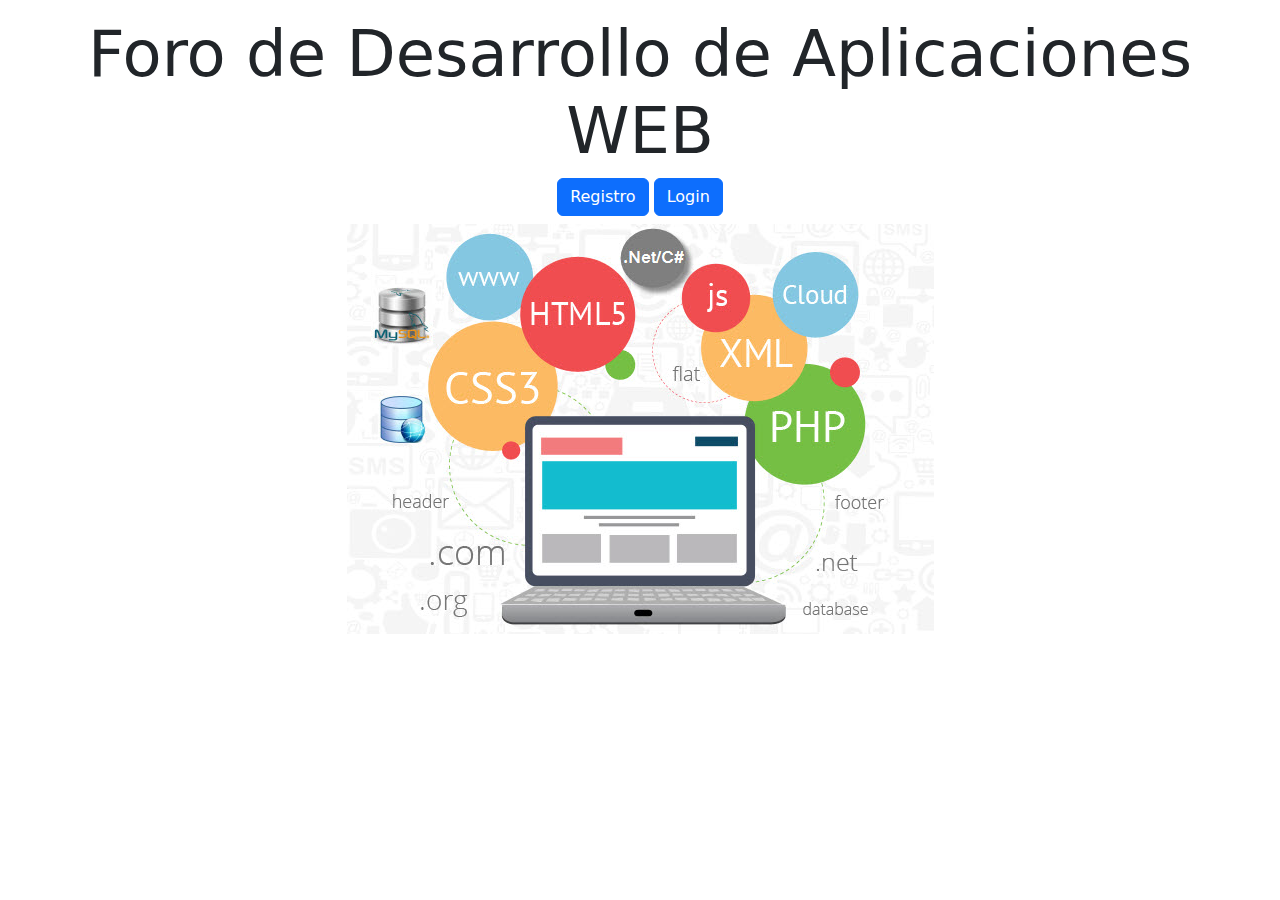
<file: foro/index.html>
<!DOCTYPE html>
<html>
<head>
	<meta charset="utf-8">
	<title>Registro de usuarios</title>
	<link href="https://cdn.jsdelivr.net/npm/bootstrap@5.1.2/dist/css/bootstrap.min.css" rel="stylesheet">
	<script src="https://cdn.jsdelivr.net/npm/bootstrap@5.1.2/dist/js/bootstrap.bundle.min.js"></script>	
	<script type="text/javascript" src="js/registra.js"></script>
	<script type="text/javascript" src="js/login.js"></script>
</head>
<body>
	
	<div class="container mt-3 text-center">
  		<h3 class="display-3">Foro de Desarrollo de Aplicaciones WEB</h3>

  		<button type="button" class="btn btn-primary" data-bs-toggle="modal" data-bs-target="#modalReg">Registro</button>

  		<button type="button" class="btn btn-primary" data-bs-toggle="modal" data-bs-target="#modalLog">Login</button>

  		<h5 class="display-5" id="salida"></h5>

  		<img src="imagenes/DAW.jpg">

	</div>

	<div class="modal" id="modalReg">
		<div class="modal-dialog">
    		<div class="modal-content">

		     <!-- Modal Header -->
		      <div class="modal-header">
		        <h4 class="modal-title">Registro de usuario</h4>
		        <button type="button" class="btn-close" data-bs-dismiss="modal"></button>
		      </div>

		      <form>
			      	<!-- Modal body -->
			      	<div class="modal-body">
						<table>
							<tr>		      		
				        		<td><label for="nom">Nombre:</label></td>
				        		<td><input type="text" id="nom" name="nombre"></td>
				        	</tr>	
				        	<tr>		      		
				        		<td><label for="ape">Apellidos:</label></td>
				        		<td><input type="text" id="ape" name="apellidos"></td>
				        	</tr>
				        	<tr>		      		
				        		<td><label for="ema">Correo:</label></td>
				        		<td><input type="email" id="ema" name="email"></td>
				        	</tr>
				        	<tr>		      		
				        		<td><label for="usu">Usuario:</label></td>
				        		<td><input type="text" id="usu" name="usuario" required></td>
				        	</tr>
				        	<tr>		      		
				        		<td><label for="pas">Password:</label></td>
				        		<td><input type="password" id="pas" name="passwd" required></td>
				        	</tr>
				        </table>
		    	  	</div>

		      		<!-- Modal footer -->
		      		<div class="modal-footer">
		      			<button type="button" class="btn btn-danger" data-bs-dismiss="modal" onclick="registra()">Registrar</button>
		        		<button type="button" class="btn btn-danger" data-bs-dismiss="modal">Cerrar</button>
		      		</div>    			
		      </form>
    		</div>
    	</div>
	</div>

	<div class="modal" id="modalLog">
		<div class="modal-dialog">
    		<div class="modal-content">

			    <!-- Modal Header -->
			    <div class="modal-header">
			      <h4 class="modal-title">Login</h4>
			      <button type="button" class="btn-close" data-bs-dismiss="modal"></button>
			    </div>

		      	<form>
			      	<!-- Modal body -->
			      	<div class="modal-body">
						<table>
				        	<tr>		      		
				        		<td><label for="usuLog">Usuario:</label></td>
				        		<td><input type="text" id="usuLog" name="usuario"></td>
				        	</tr>
				        	<tr>		      		
				        		<td><label for="pasLog">Password:</label></td>
				        		<td><input type="password" id="passLog" name="passwd"></td>
				        	</tr>
				        </table>
		    	  	</div>

		      		<!-- Modal footer -->
		      		<div class="modal-footer">
		      			<button type="button" class="btn btn-danger" data-bs-dismiss="modal" onclick="login()">Login</button>
		        		<button type="button" class="btn btn-danger" data-bs-dismiss="modal">Cerrar</button>
		      		</div>  
		      	</form>  			
    		</div>
    	</div>
	</div>

</body>
</html>
</file>
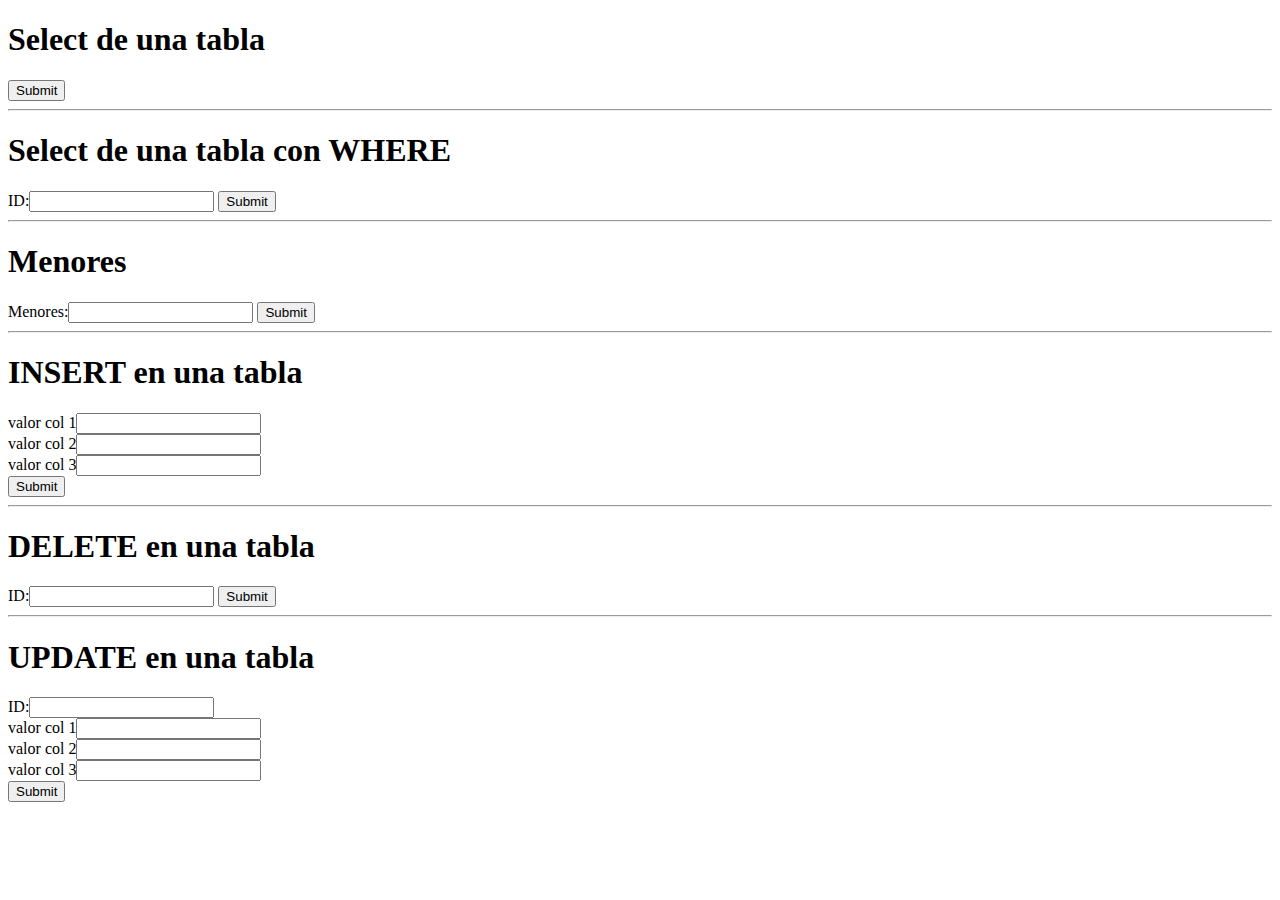
<file: pruebabd/index.html>
<!DOCTYPE html>
<html>
<head>
	<meta charset="utf-8">
	<title></title>
</head>
<body>
	<h1>Select de una tabla</h1>
	<form action="selecttabla.php" method="GET">
		<input type="submit">
	</form><hr>
	<h1>Select de una tabla con WHERE</h1>
	<form action="seletWhere.php" method="GET">
		ID:<input type="text" name="id">
		<input type="submit">
	</form><hr>
	<h1>Menores</h1>
	<form action="menor.php" method="GET">
		Menores:<input type="text" name="numero">
		<input type="submit">
	</form><hr>
	<h1>INSERT en una tabla</h1>
	<form action="insert.php" method="GET">
		valor col 1<input type="text" name="col1"><br>
		valor col 2<input type="text" name="col2"><br>
		valor col 3<input type="text" name="col3"><br>
		<input type="submit">
	</form><hr>
	<h1>DELETE en una tabla</h1>
	<form action="borrar.php" method="GET">
		ID:<input type="text" name="id">
		<input type="submit">
	</form><hr>
	<h1>UPDATE en una tabla</h1>
	<form action="update.php" method="GET">
		ID:<input type="text" name="id"><br>
		valor col 1<input type="text" name="col1"><br>
		valor col 2<input type="text" name="col2"><br>
		valor col 3<input type="text" name="col3"><br>
		<input type="submit">
	</form>
</body>
</html>
</file>
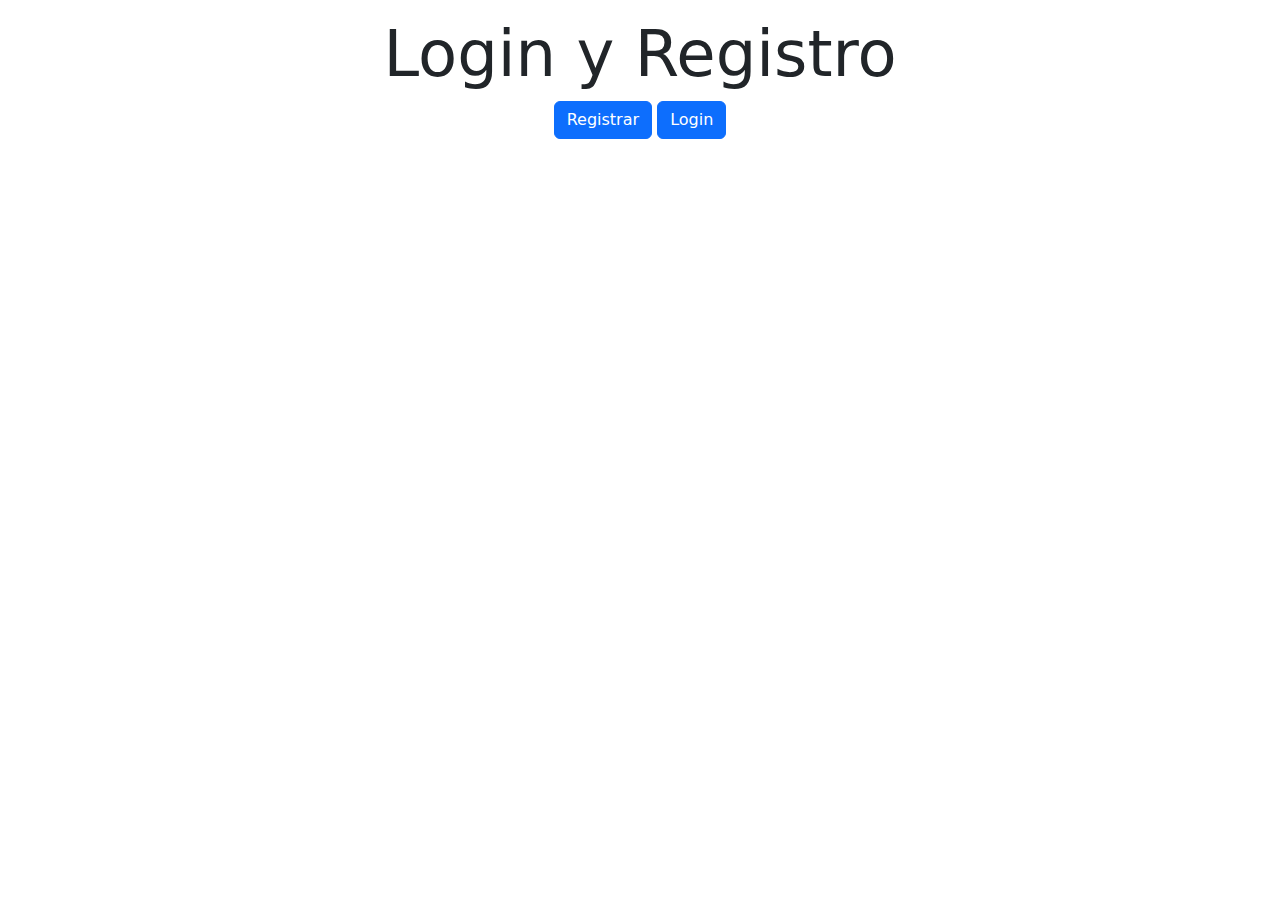
<file: registrousuariosBD/index.html>
<!DOCTYPE html>
<html>
<head>
	<meta charset="utf-8">
	<title>usuarios</title>
	<meta name="viewport" content="width=device-width, initial-scale=1">
	<script type="text/javascript" src="js/registra.js"></script>
	<script type="text/javascript" src="js/login.js"></script>
	<link href="https://cdn.jsdelivr.net/npm/bootstrap@5.1.2/dist/css/bootstrap.min.css" rel="stylesheet">
  	<script src="https://cdn.jsdelivr.net/npm/bootstrap@5.1.2/dist/js/bootstrap.bundle.min.js"></script>
</head>
<body>
	<div class="container mt-3 text-center">
		<h3 class="display-3">Login y Registro</h3>

		<button type="button" class="btn btn-primary" data-bs-toggle="modal" data-bs-target="#modalreg">Registrar</button>
		
		<button type="button" class="btn btn-primary" data-bs-toggle="modal" data-bs-target="#modallog">Login</button>
		<h5 class="display-3" id="salida"></h5>
	</div>

	<div class="modal" id="modalreg">
		<div class="modal-dialog">
    		<div class="modal-content">
	    		<!-- Modal Header -->
			    <div class="modal-header">
			       	<h4 class="modal-title">Registro de usuarios</h4>
			    	<button type="button" class="btn-close" data-bs-dismiss="modal"></button>
			    </div>

			    <form>
				    <!-- Modal body -->
				    <div class="modal-body">
				    	<table>
				    		<tr>
						    	<td><label for="nom">Nombre:</label></td>
						    	<td><input type="text" id="nom" name="nombre"></td>
						    </tr><tr>	
						    	<td><label for="ape">Apellidos:</label></td>
						    	<td><input type="text" id="ape" name="apellidos"></td>
						    </tr><tr>	
						    	<td><label for="cor">Correo:</label></td>
						    	<td><input type="text" id="cor" name="correo"></td>
						    </tr><tr>	
						    	<td><label for="usu">usuario:</label></td>
						    	<td><input type="text" id="usu" name="usuario" required></td>
						    </tr><tr>	
						    	<td><label for="passw">password:</label></td>
						    	<td><input type="text" id="passw" name="contra" required></td>
						    </tr>	
				    	</table>
			    	</div>
			    

			      		<!-- Modal footer -->
			    	<div class="modal-footer">
			    		<button type="button" class="btn btn-danger" data-bs-dismiss="modal" onclick="registrar()">Registrar</button>
			    
				    <button type="button" class="btn btn-danger" data-bs-dismiss="modal">Cerrar</button>
				   </form>
	      		</div>
    		</div>
    	</div>
	</div>

	<div class="modal" id="modallog">
		<div class="modal-dialog">
    		<div class="modal-content">
	    		<!-- Modal Header -->
			    <div class="modal-header">
			       	<h4 class="modal-title">Registro de usuarios</h4>
			    	<button type="button" class="btn-close" data-bs-dismiss="modal"></button>
			    </div>

			    <form>
				    <!-- Modal body -->
				    <div class="modal-body">
				    	<table>
				    		<tr>
				    			<td><label for="usu">usuario:</label></td>
						    	<td><input type="text" id="usulog" name="usulog" required></td>
						   	</tr><tr>
						    	<td><label for="passw">password:</label></td>
						    	<td><input type="text" id="paslog" name="paslog" required></td>
				    		</tr>
				    	</table>
			    	</div>
			    

			      		<!-- Modal footer -->
			    	<div class="modal-footer">
			    		<button type="button" class="btn btn-danger" data-bs-dismiss="modal" onclick="login()">Iniciar</button>
			    
				    <button type="button" class="btn btn-danger" data-bs-dismiss="modal">Cerrar</button>
				   </form>
	      		</div>
    		</div>
    	</div>
	</div>
</body>
</html>
</file>
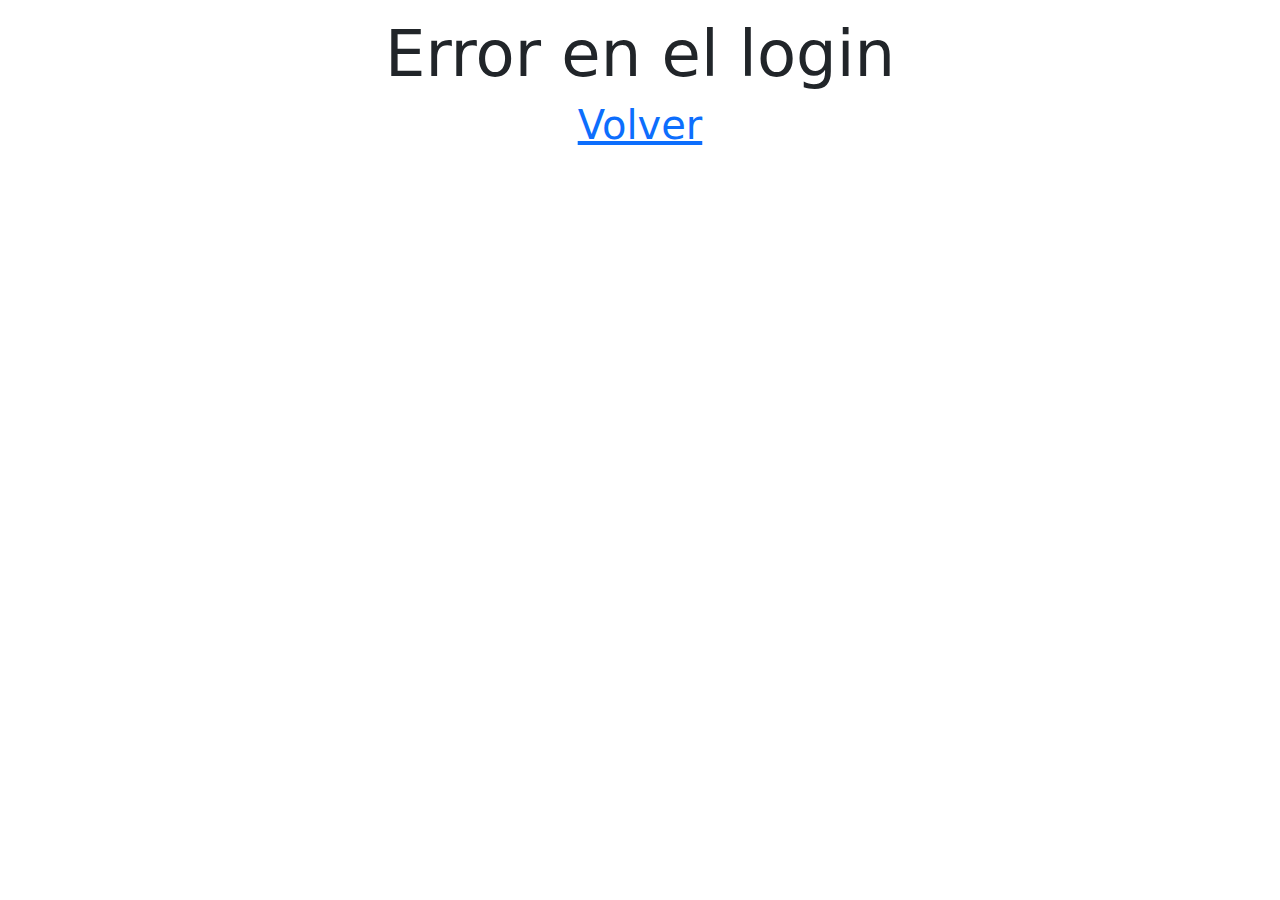
<file: foro/errorLogin.html>
<!DOCTYPE html>
<html>
<head>
	<meta charset="utf-8">
	<title>Registro de usuarios</title>
	<link href="https://cdn.jsdelivr.net/npm/bootstrap@5.1.2/dist/css/bootstrap.min.css" rel="stylesheet">
	<script src="https://cdn.jsdelivr.net/npm/bootstrap@5.1.2/dist/js/bootstrap.bundle.min.js"></script>	
	<script type="text/javascript" src="js/registra.js"></script>
</head>
<body>
	
	<div class="container mt-3 text-center">
  		<h3 class="display-3">Error en el login</h3>
  		<h6 class="display-6"><a href="http://basededatos.turi/">Volver</a></h6>
	</div>
</body>
</html>
</file>
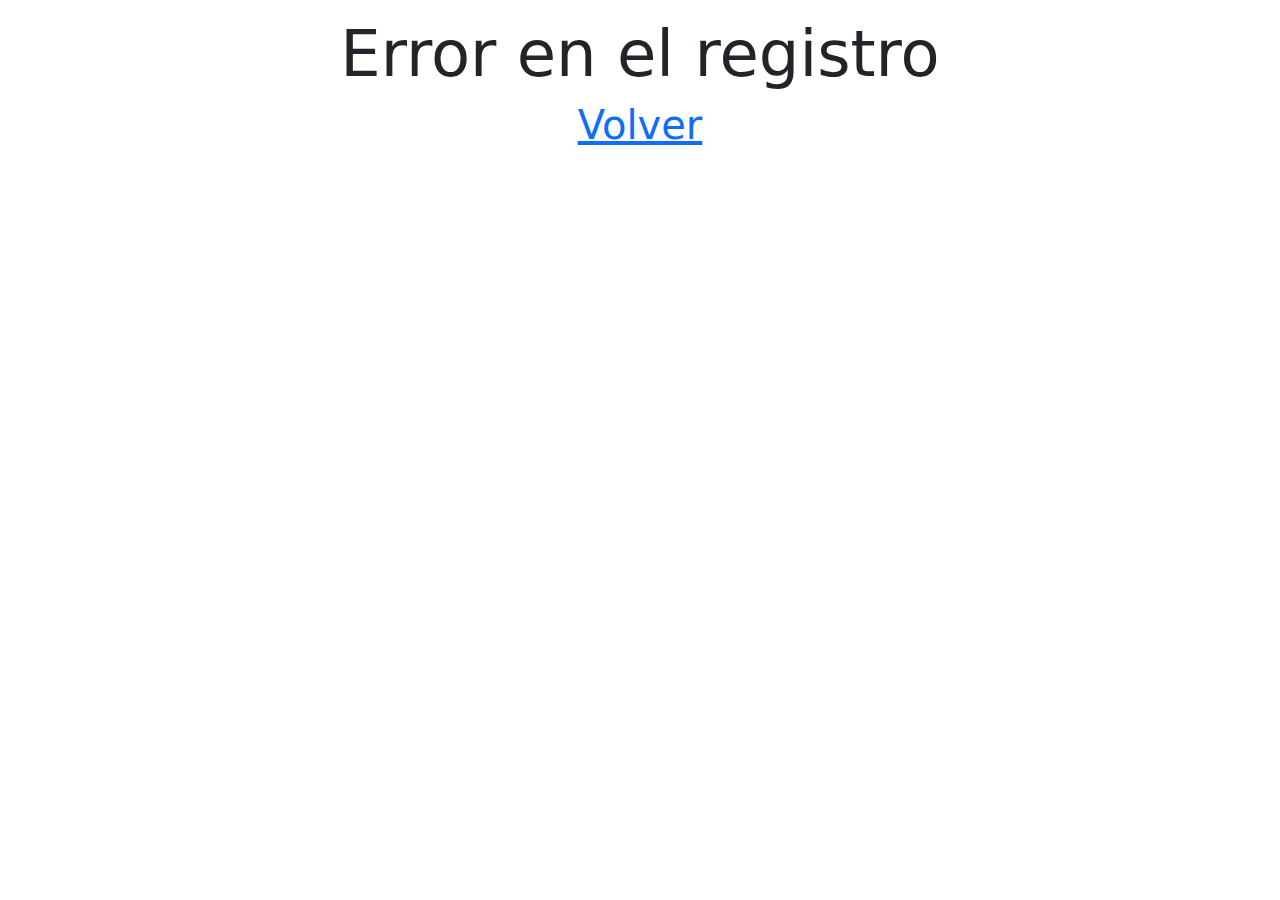
<file: foro/errorRegistro.html>
<!DOCTYPE html>
<html>
<head>
	<meta charset="utf-8">
	<title>Registro de usuarios</title>
	<link href="https://cdn.jsdelivr.net/npm/bootstrap@5.1.2/dist/css/bootstrap.min.css" rel="stylesheet">
	<script src="https://cdn.jsdelivr.net/npm/bootstrap@5.1.2/dist/js/bootstrap.bundle.min.js"></script>	
	<script type="text/javascript" src="js/registra.js"></script>
</head>
<body>
	
	<div class="container mt-3 text-center">
  		<h3 class="display-3">Error en el registro</h3>
  		<h6 class="display-6"><a href="http://basededatos.turi/">Volver</a></h6>
	</div>
</body>
</html>
</file>
